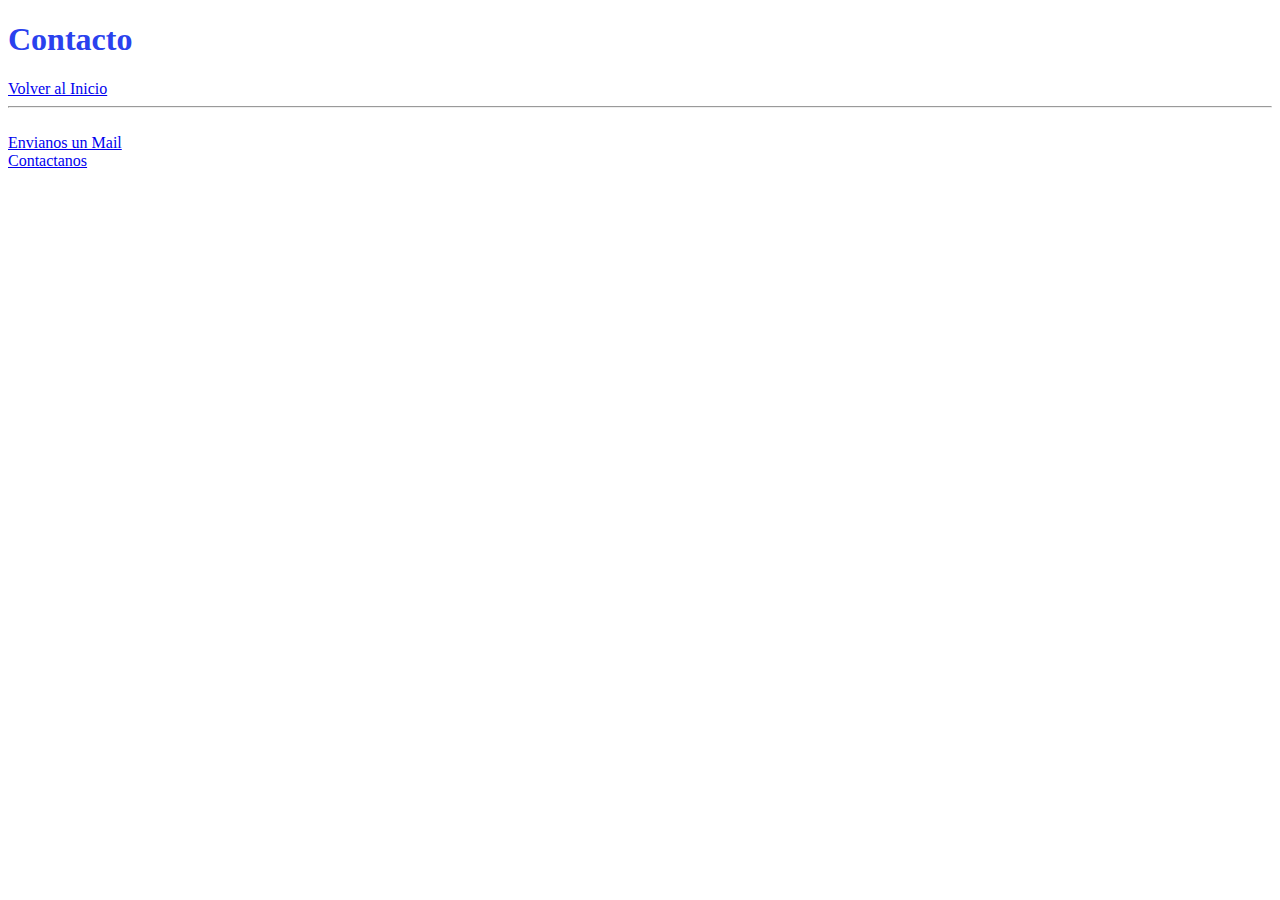
<file: contacto.html>
<!DOCTYPE html>
<html lang="en">
<head>
    <meta charset="UTF-8">
    <meta name="viewport" content="width=device-width, initial-scale=1.0">
    <link rel="stylesheet" href="styles/styles.css">
    <title>Contacto</title>
</head>
<body>
    <h1>Contacto</h1>
    <a id="volver" href="index.html">Volver al Inicio</a>

    <hr>
    <br>
    <a href="mailto:ventas@exzample.com?subject=Asunto urgente">Envianos un Mail</a>
    <br>
  <a href="tel:+34525625">Contactanos</a>
  <br>
</body>
</html>
</file>
<file: styles/styles.css>
h1{
    color: rgb(42, 65, 238);
}

.logo {
    width: 600px;
    height: 600px;
    display: flexbox;
}
.Hero{
width: 100%;
height:600px;
border: 1px solid rgb(32, 203, 69);
border: 1px solid rgb(80, 9, 9);
background-image: url("../media/Img/Tres3.png");
background-repeat: no-repeat;
background-size: cover;
display: flex;
font-size: 100px;
color: white;
font-family: 'Franklin Gothic Medium', 'Arial Narrow', Arial, sans-serif;


}
nav li{
    list-style: none;
    display: inline;
    margin-right: 15px;
    font-style: italic;
    
}

nav {
    background-color: rgb(110, 217, 140);
    color: #ffff;
    padding: 10px;
    display: flexbox;
    
}
img {
    width: 100%;
    height: 500px;
}

.table {
    width: 100%;
}
.table th{
    background-color: rgb(95, 218, 122) ;
    padding: 10px;
}
.table td{
    padding: 10px;
    text-align: center;
}

.video {
    width: 400px;
   
   
}
</file>
